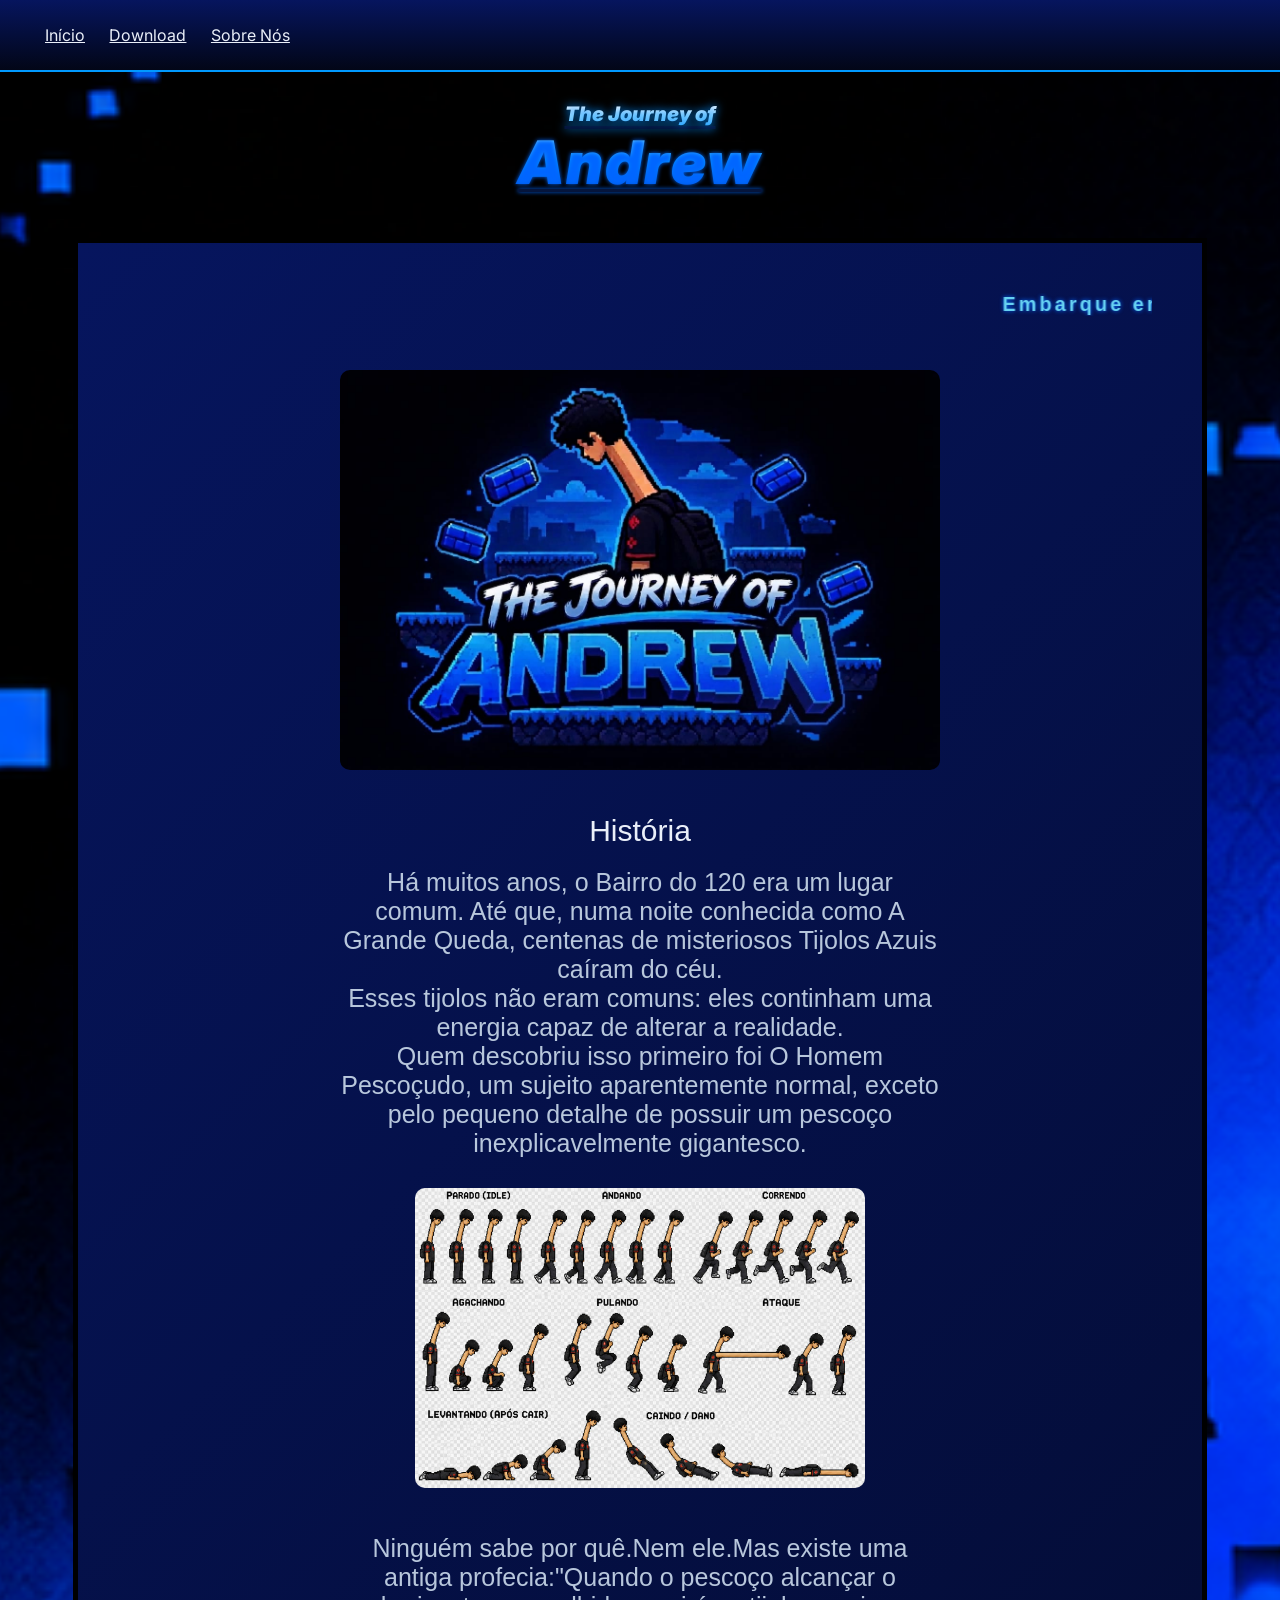
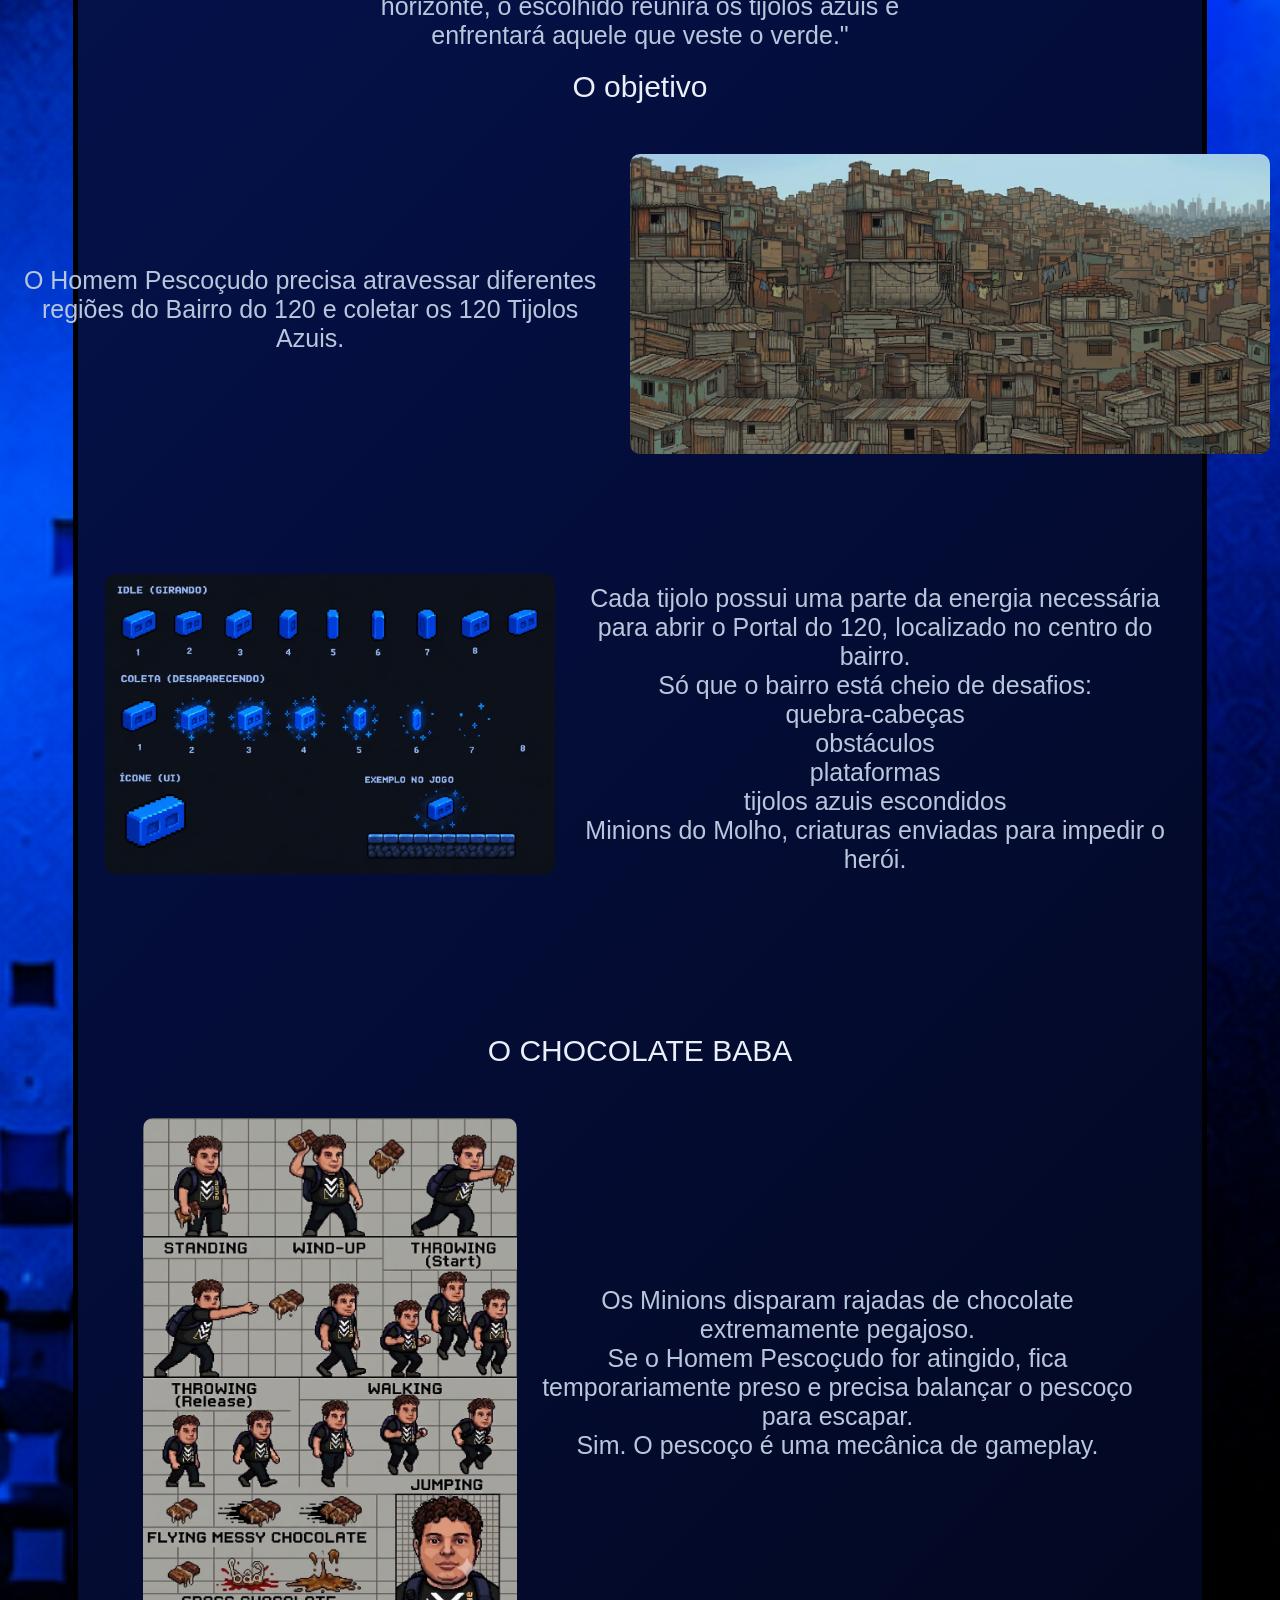
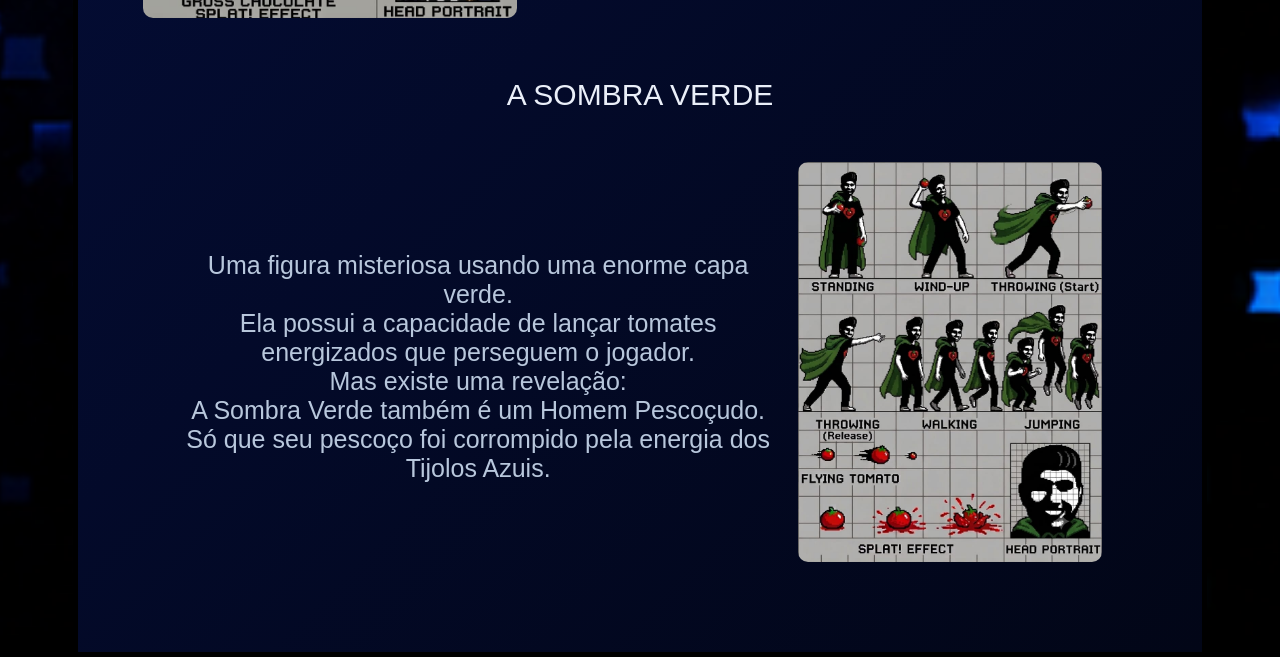
<file: index.html>
<!DOCTYPE html>
<html lang="en">
<head>
    <meta charset="UTF-8">
    <meta name="viewport" content="width=device-width, initial-scale=1.0">
    <title>Document</title>
    <link rel="stylesheet" href="style.css">
</head>
<body>
<header>
    <a href="index.html">Início</a>
    <a href="download.html">Download</a>
    <a href="sobre.html">Sobre Nós</a>
</header>

<h2 class="logo">The Journey of</h2>
<h1 class="logo">Andrew</h1>
<div class="bloco">
        <marquee behavior="" direction="left" scrollamount="7" class="texto">Embarque em uma jornada emocionate no 120 em busca dos tijolos azuis!</marquee>
        <img class="emblema" src="imagens/WhatsApp Image 2026-09-21 at 6.28.26 PM.jpeg" alt="">
    <div class="historia">
        <p style="color: var(--texto);  margin-bottom: 20px; font-size: 30px;">História</p>
        <p style="font-size: 25px;">Há muitos anos, o Bairro do 120 era um lugar comum. Até que, numa noite conhecida como A Grande Queda, centenas de misteriosos Tijolos Azuis caíram do céu. <br>
        Esses tijolos não eram comuns: eles continham uma energia capaz de alterar a realidade. <br>
        Quem descobriu isso primeiro foi O Homem Pescoçudo, um sujeito aparentemente normal, exceto pelo pequeno detalhe de possuir um pescoço inexplicavelmente gigantesco. <br>
        <img class="fav" src="imagens/andrew.jpeg" alt="">
        <p style="font-size: 25px;">Ninguém sabe por quê.Nem ele.Mas existe uma antiga profecia:"Quando o pescoço alcançar o horizonte, o escolhido reunirá os tijolos azuis e enfrentará aquele que veste o verde."</p>

        <p style="color: var(--texto);  margin-bottom: 20px; margin-top: 20px; font-size: 30px; ">O objetivo</p>
        <div style="display: flex; justify-content: center; align-items: center; gap: 20px; margin-bottom: 50px;">
        <p style="font-size: 25px;">O Homem Pescoçudo precisa atravessar diferentes regiões do Bairro do 120 e coletar os 120 Tijolos Azuis.</p>
        <img class="fav" src="imagens/120.jpeg" alt="">
        </div>

        <div style="display: flex; justify-content: center; align-items: center; gap: 20px; margin-bottom: 100px;">
        <img class="fav" src="imagens/tijolo.jpeg" alt="">
        <p style="font-size: 25px;">Cada tijolo possui uma parte da energia necessária para abrir o Portal do 120, localizado no centro do bairro. <br>   
        Só que o bairro está cheio de desafios: <br>
        quebra-cabeças <br>
        obstáculos <br>
        plataformas <br>
        tijolos azuis escondidos <br>
        Minions do Molho, criaturas enviadas para impedir o herói.</p>
        </div>

        <p style="color: var(--texto);  margin-bottom: 20px; margin-top: 20px; font-size: 30px;"> O CHOCOLATE BABA</p>
        <div style="display: flex; justify-content: center; align-items: center; gap: 20px;">
        <img class="fav" style="height: 500px;" src="imagens/rakela.jpeg" alt="">
        <p style="font-size: 25px;">Os Minions disparam rajadas de chocolate extremamente pegajoso. <br>
        Se o Homem Pescoçudo for atingido, fica temporariamente preso e precisa balançar o pescoço para escapar. <br>
        Sim. O pescoço é uma mecânica de gameplay.</p>
        </div>

        <p style="color: var(--texto);  margin-bottom: 20px; margin-top: 20px; font-size: 30px;">A SOMBRA VERDE</p>
        <div style="display: flex; justify-content: center; align-items: center; gap: 20px;">
        <p style="font-size: 25px;">Uma figura misteriosa usando uma enorme capa verde. <br>
        Ela possui a capacidade de lançar tomates energizados que perseguem o jogador. <br>
        Mas existe uma revelação: <br>
        A Sombra Verde também é um Homem Pescoçudo. <br>
        Só que seu pescoço foi corrompido pela energia dos Tijolos Azuis.</p>
        <img class="fav" style="height: 400px;" src="imagens/arthur.jpeg" alt="">
        </div>
    </div>
</div>

<script src="main.js"></script>
</body>
</html>
</file>
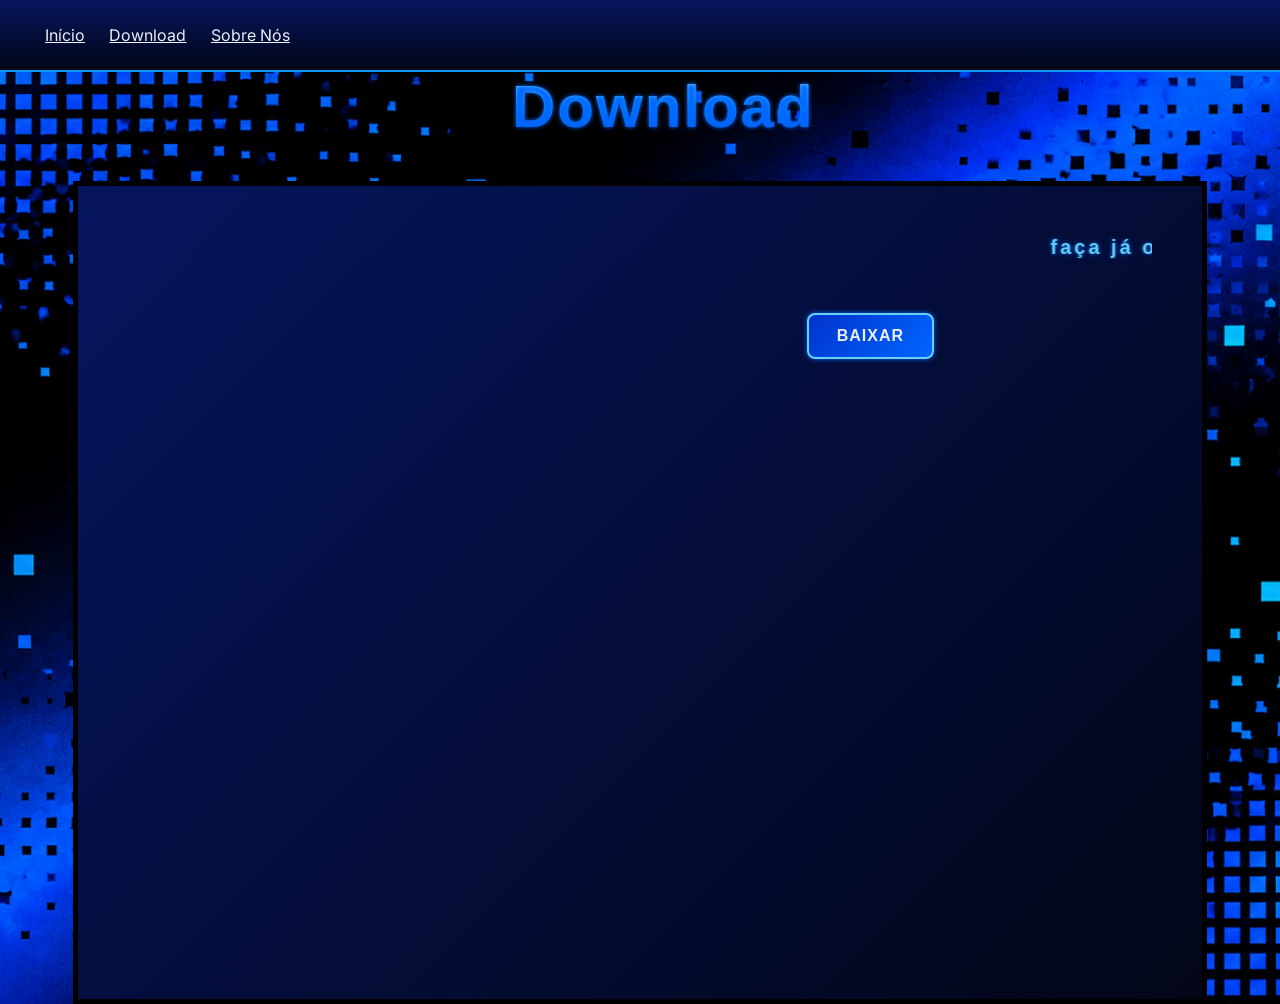
<file: download.html>
<!DOCTYPE html>
<html lang="en">
<head>
    <meta charset="UTF-8">
    <meta name="viewport" content="width=device-width, initial-scale=1.0">
    <title>Document</title>
    <link rel="stylesheet" href="style.css">
</head>
<body>
 <header>
    <a href="index.html">Início</a>
    <a href="download.html">Download</a>
    <a href="sobre.html">Sobre Nós</a>
</header>
<h1 style="margin-left: 40%;">Download</h1>
<div class="bloco" style="padding-bottom: 50%;">
    <marquee behavior="" direction="left" scrollamount="7" class="texto">faça já o download e experiencie uma das melhores jornadas que você verá</marquee>
<a href="#">
    <button>BAIXAR</button>
</a>
</div>
    
</body>
</html>
</file>
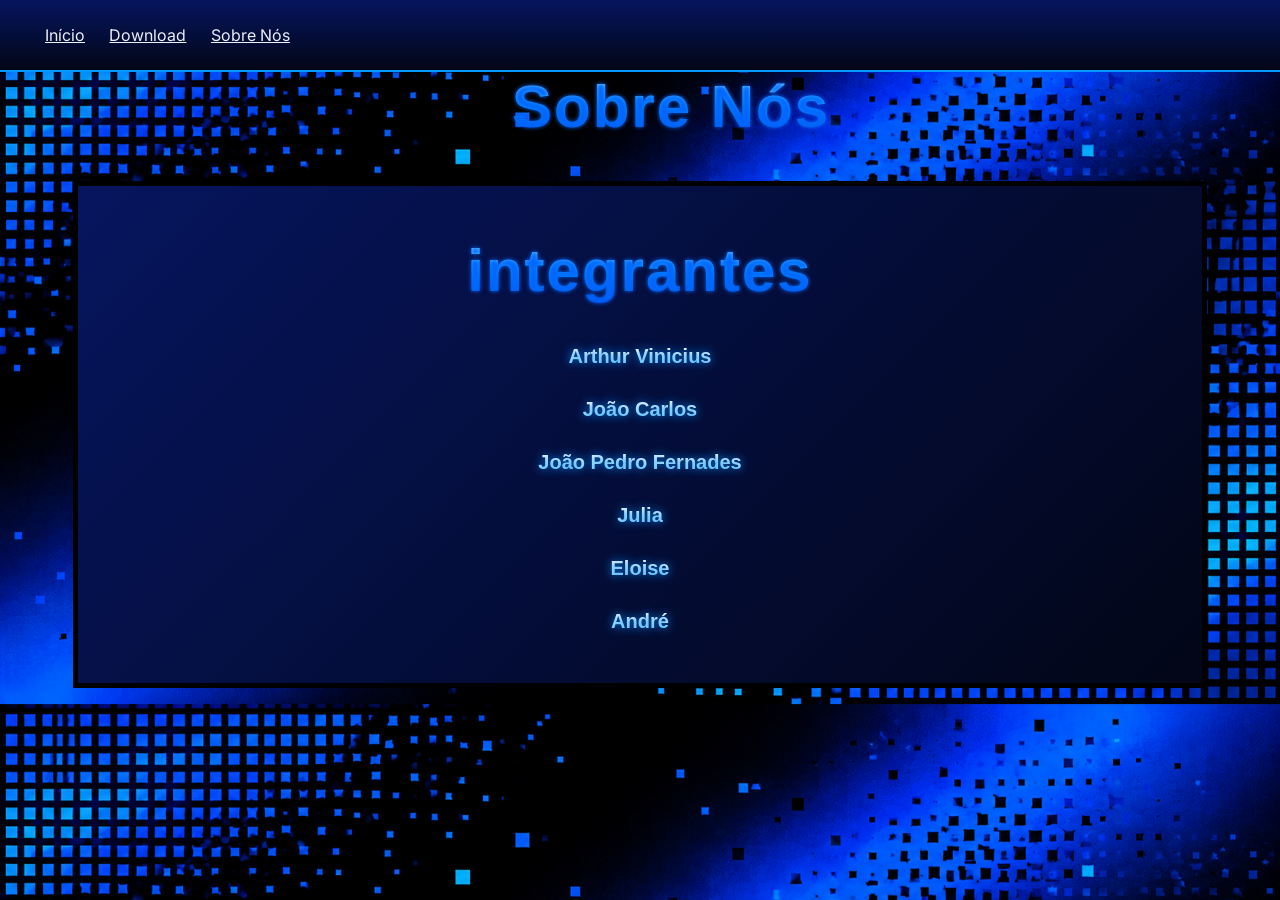
<file: sobre.html>
<!DOCTYPE html>
<html lang="en">
<head>
    <meta charset="UTF-8">
    <meta name="viewport" content="width=device-width, initial-scale=1.0">
    <title>Document</title>
    <link rel="stylesheet" href="style.css">
</head>
<body>
    <header>
    <a href="index.html">Início</a>
    <a href="download.html">Download</a>
    <a href="sobre.html">Sobre Nós</a>
</header>

<h1 style="margin-left: 40%;">Sobre Nós</h1>
<div class="bloco">
<h1>integrantes</h1>

<h2 style=>Arthur Vinicius</h2>
<h2 style=>João Carlos</h2>
<h2 style=>João Pedro Fernades</h2>
<h2 style=>Julia</h2>
<h2 style=>Eloise</h2>
<h2 style=>André</h2>
</div>
    
</body>
</html>
</file>
<file: style.css>
@import url('https://fonts.googleapis.com/css2?family=Inter:ital,wght@1,900&display=swap');

* {
    margin: 0;
    padding: 0;
}

body {
    font-family: Arial, Helvetica, sans-serif;
    background-image: url(imagens/fundo-azul.png);
    background-size: cover;
    background-position: center;
}

.logo {
    font-family: 'Inter', sans-serif;
    font-style: italic;
    font-weight: 900;
    text-align: center;
    text-decoration-line: underline;
    text-decoration-color: rgb(5, 21, 60);
    text-decoration-thickness: 3px;
    text-underline-offset: 5px;
}


h1 {
    margin-bottom: 40px;
    font-size: 50px;
    letter-spacing: 2px;
        font-size: 60px;
    font-weight: 900;

    background: linear-gradient(
        180deg,
        #a8efff,
        #0099ff,
        #0033cc
    );

    -webkit-background-clip: text;
    background-clip: text;
    color: transparent;

    

    text-shadow: 0 0 4px #0066ff;
}

h2{
    margin-top: 30px;
    font-size: 20px;
     background: linear-gradient(
        180deg,
        #ffffff 0%,
        #ffffff 25%,
        #bdefff 60%,
        #4db8ff 100%
    );

    -webkit-background-clip: text;
    background-clip: text;
    color: transparent;

    text-shadow: 0 0 10px #008cff;
}

.blinking-text {
  transition: opacity 0.5s;
}

.bloco {
    justify-content: center;
    border: 5px, solid;
       background: linear-gradient(
        135deg,
        #06155E,
        #020617
    );
    padding: 50px;
    margin: 0 auto;
    width: 80%;
    text-align: center;
}

header{
    padding: 25px;
      background: linear-gradient(
        180deg,
        #06155E,
        #020617
    );
    border-bottom: 2px solid #0099ff;
}

header a {
    color: #EAEFF9;
    margin-left: 20px;
    font-family: 'Inter', sans-serif;
}

header a:hover {
    color: #66D1F2;
}

.texto {
    color: #66d1f2;
    font-size: 20px;
    font-weight: bold;
    letter-spacing: 3px;
    text-shadow: 0 0 4px #0066ff;
    margin-bottom: 50px;
}

.emblema{
    height: 400px;
    border-radius: 10px;
    margin-bottom: 40px;
}

:root {
    --fundo: #01010D;
    --fundo-secundario: #06155E;

    --texto: #EAEFF9;
    --texto-secundario: #B8C7DC;
    --texto-discreto: #8193AD;

    --azul: #0066FF;
    --ciano: #66D1F2;
}

p{
    color: var(--texto-secundario);
    width: 600px;
}

.historia{
    display: flex;
    flex-direction: column;
    justify-content: center;
    align-items: center;
}

.fav {
    height: 300px;
    border-radius: 10px;
    margin-bottom: 40px;
    margin-top: 30px;
}

.top{
    margin-bottom: 10px;
}

button{
        display: inline-block;
    padding: 12px 28px;

    background: linear-gradient(
        135deg,
        #0033cc,
        #0066ff
    );

    color: #EAEFF9;
    font-size: 16px;
    font-weight: 700;
    letter-spacing: 1px;

    text-decoration: none;

    border: 2px solid #66D1F2;
    border-radius: 8px;

    box-shadow: 0 0 5px #0066ff;

    transition: 0.3s;

    margin-left: 45%;
}

button:hover {
    background: linear-gradient(
        135deg,
        #0066ff,
        #00aaff
    );

    box-shadow: 0 0 12px #0066ff;

    transform: translateY(-2px);
}

button:active {
    transform: translateY(1px);
    box-shadow: 0 0 5px #0066ff;
}

.int{
    color: #66d1f2;
    font-size: 20px;
    font-weight: bold;
    text-shadow: 0 0 4px #0066ff;
    margin-bottom: 50px;
    margin-left: 45%;
}
</file>
